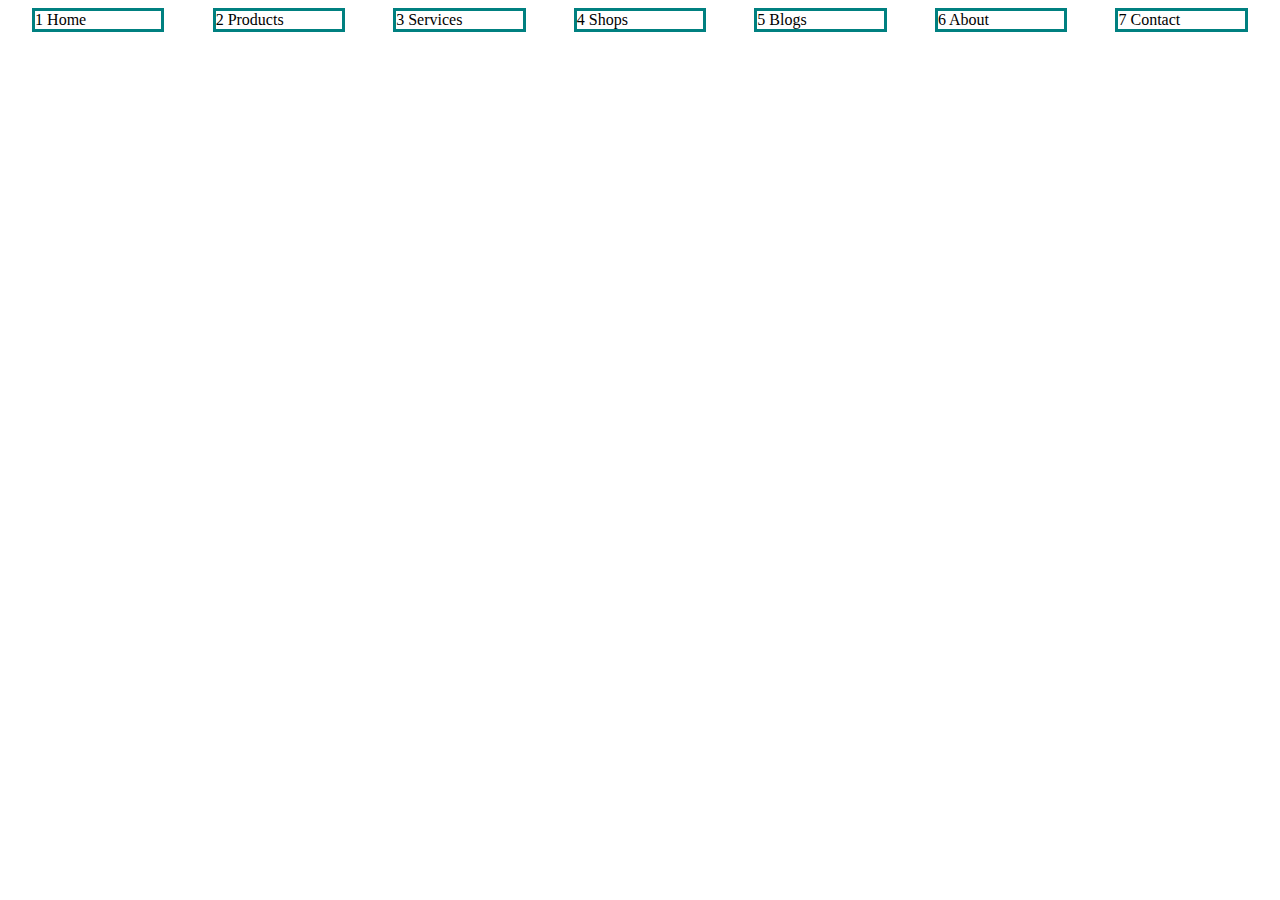
<file: flex.html>
<!DOCTYPE html>
<html lang="en">
<head>
    <meta charset="UTF-8">
    <meta http-equiv="X-UA-Compatible" content="IE=edge">
    <meta name="viewport" content="width=device-width, initial-scale=1.0">
    <title>Flex Box Properties</title>
    <link href="flex.css" rel="stylesheet">
</head>
<body>
    <ul>
        <li>1 Home</li>
        <li>2 Products</li>
        <li>3 Services</li>
        <li>4 Shops</li>
        <li>5 Blogs</li>
        <li>6 About</li>
        <li>7 Contact</li> 
    </ul>
</body>
</html>
</file>
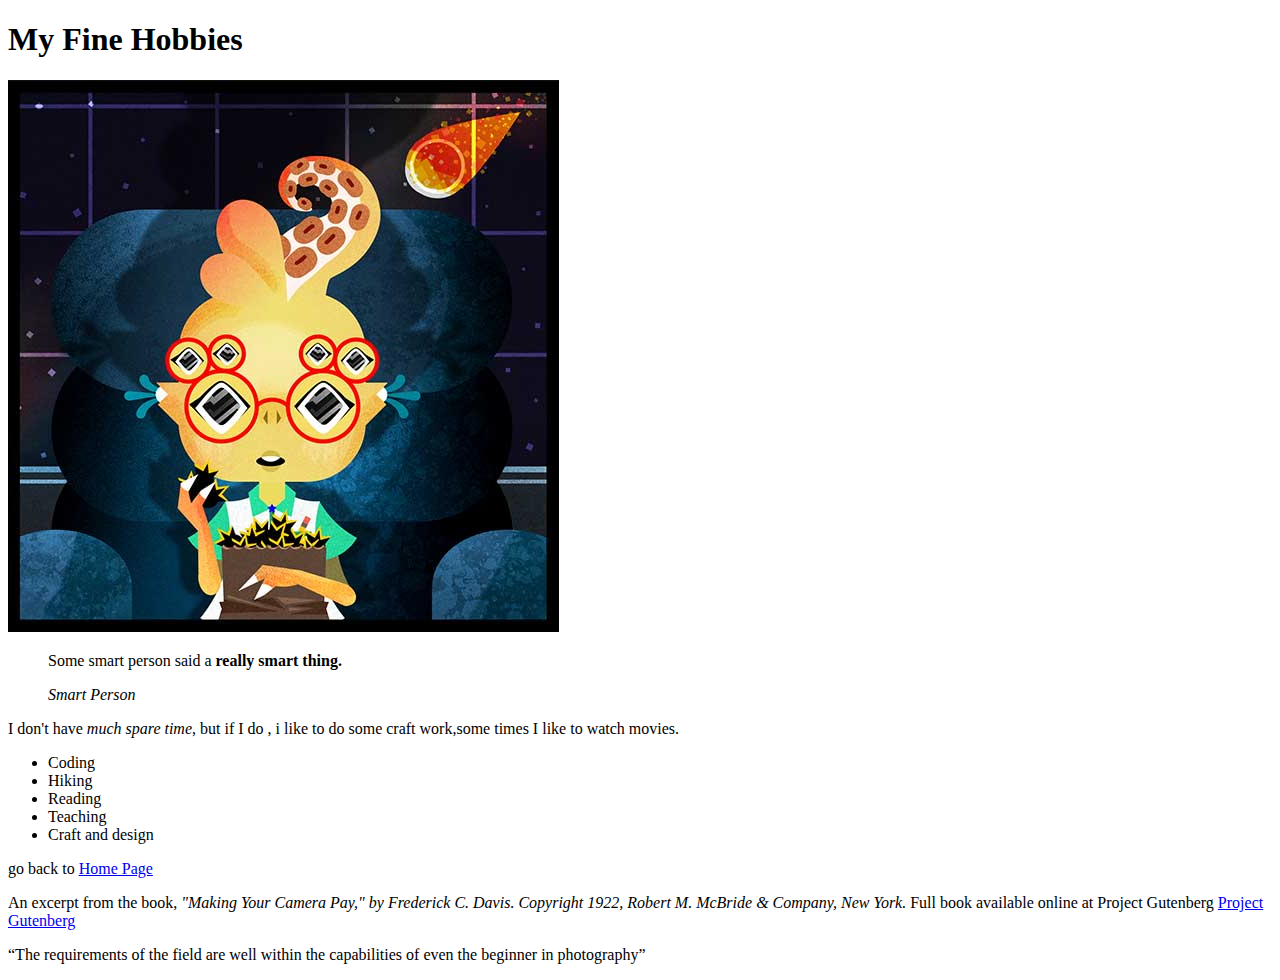
<file: hobbies.html>
<!DOCTYPE html>
<html lang="en">
<head>
    <meta charset="UTF-8">
    <meta http-equiv="X-UA-Compatible" content="IE=edge">
    <meta name="viewport" content="width=device-width, initial-scale=1.0">
    <title>Hobbies</title>
</head>
<body>
    <h1>My Fine Hobbies</h1>
    <img src="images/blog1.jpg" alt="Weired alen eating popcorn">
    <blockquote>
        <p>Some smart person said a <strong>really smart thing.</strong> </p>
        <cite>Smart Person</cite>
    </blockquote>
    <p>I don't have <em> much spare time</em>, but if I do , i like to do some craft work,some times I like to watch movies.</p>
    <ul>
        <li>Coding</li>
        <li>Hiking</li>
        <li>Reading</li>
        <li>Teaching</li>
        <li>Craft and design</li>
    </ul> 
    <p>go back to <a href="index.html" >Home Page</a></p>
    <p>An excerpt from the book, <cite>"Making Your Camera Pay," by Frederick C. Davis. Copyright 1922, Robert M. McBride & Company, New York.</cite> Full book available online at Project Gutenberg <a href=" https://www.gutenberg.org/files/35709/35709-h/35709-h.htm" target="_blank">Project Gutenberg</a></p>
        <p><q>The requirements of the field are well within the capabilities of even the beginner in photography</q></p>
</body>
</html>
</file>
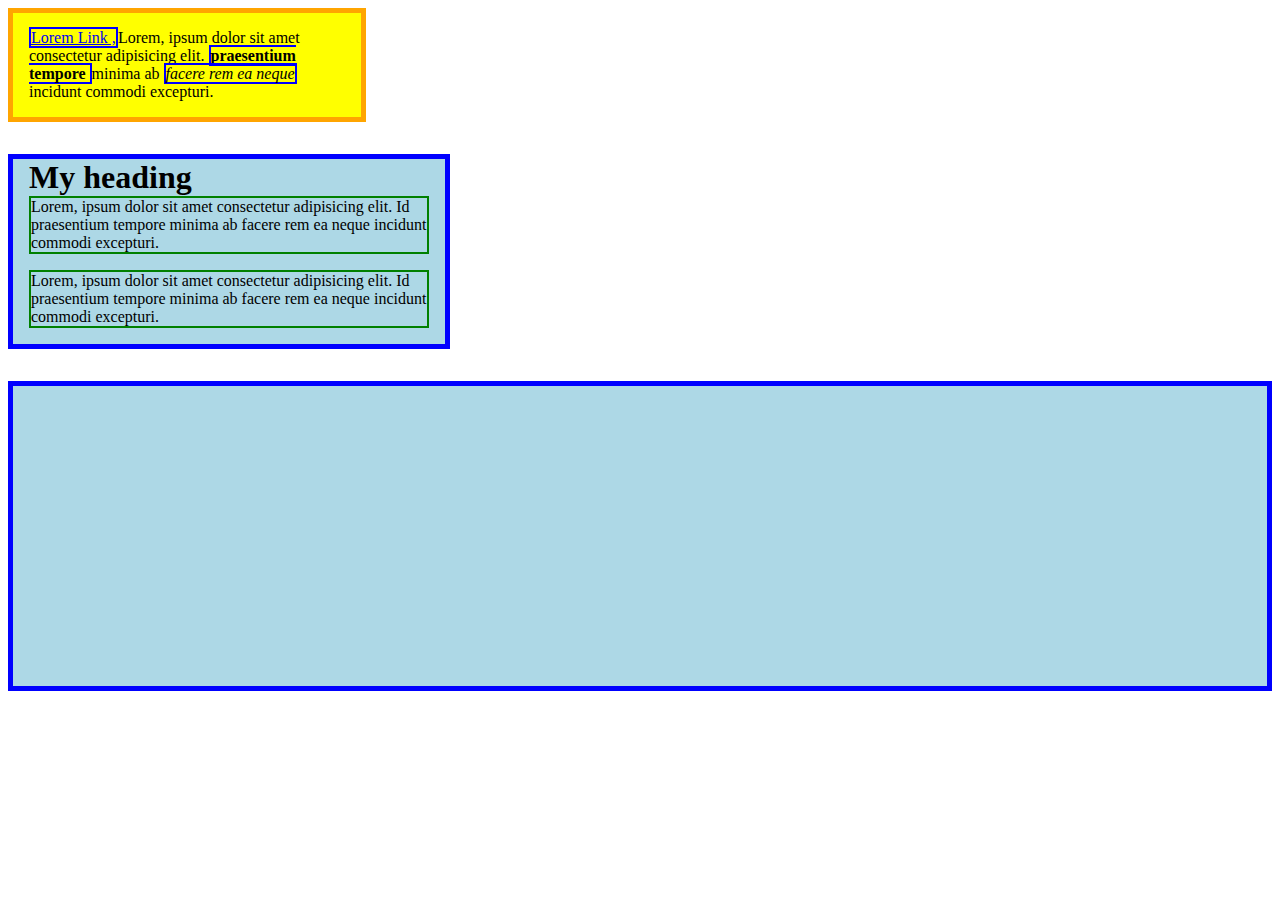
<file: layout.html>
<!DOCTYPE html>
<html lang="en">
<head>
    <meta charset="UTF-8">
    <meta http-equiv="X-UA-Compatible" content="IE=edge">
    <meta name="viewport" content="width=device-width, initial-scale=1.0">
    <title>Layout</title>
    <link href="layout.css" rel="stylesheet">
</head>
<body>
    <div class="box1">
        <p><a href="OO">Lorem Link ,</a>Lorem, ipsum dolor sit amet consectetur adipisicing elit. <strong> praesentium tempore </strong>minima ab <em>facere rem ea neque </em>incidunt commodi excepturi.</p>
      </div>
      <div class="box2">
          <h1>My heading</h1>
        <p>Lorem, ipsum dolor sit amet consectetur adipisicing elit. Id praesentium tempore minima ab facere rem ea neque incidunt commodi excepturi.</p>
          <p>Lorem, ipsum dolor sit amet consectetur adipisicing elit. Id praesentium tempore minima ab facere rem ea neque incidunt commodi excepturi.</p>
      </div>
      <div class="box3"></div>
</body>
</html>
</file>
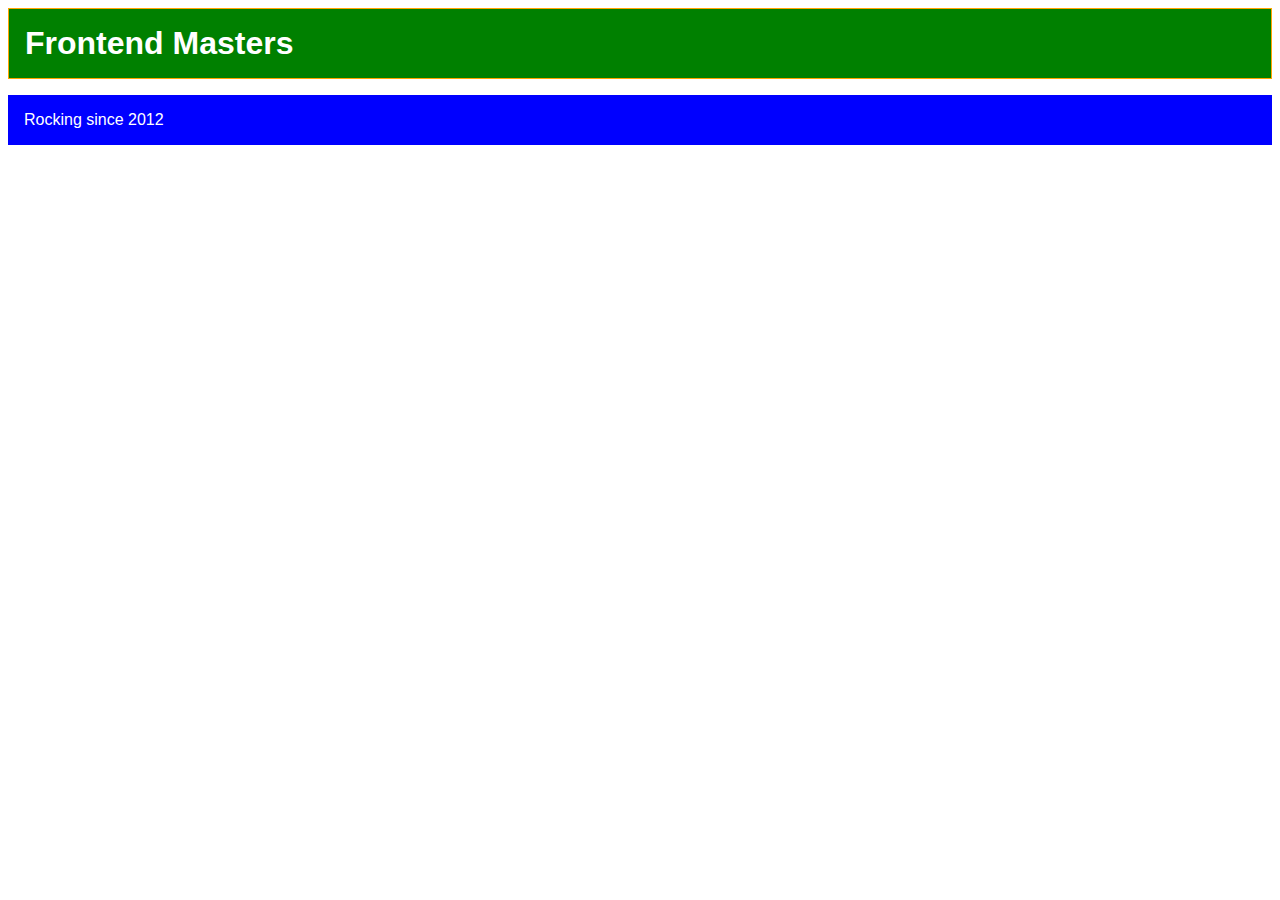
<file: units.html>
<!DOCTYPE html>
<html lang="en">
<head>
    <meta charset="UTF-8">
    <meta http-equiv="X-UA-Compatible" content="IE=edge">
    <meta name="viewport" content="width=device-width, initial-scale=1.0">
    <link href="./units.css" rel="stylesheet">
    <title>Document</title>
</head>
<body>
    <h1>Frontend Masters</h1>
<p>Rocking since 2012</p>
</body>
</html>
</file>
<file: flex.css>
ul{
    list-style-type: none;
    margin: 0;
    padding: 0;
    display:flex;
    flex-flow: row nowrap;
    justify-content: space-around;
   
}
li{
    border: solid 3px teal;
    flex-basis: 10%;
    
}
</file>
<file: layout.css>
div{
    border: 5px blue solid;
    margin-bottom: 2rem;
    background-color: lightblue;
    padding-left: 1rem;
    padding-right: 1rem;;
}
.box1{
    border-color: orange;
    background-color: yellow;
    width:25%;
}
.box2 p{
border: 2px solid green;
margin-top: 0;
}
.box2{
    width:25rem;

}

h1{
    margin-bottom: 0;
    margin: 0;
}
a, strong, em{
    border:2px solid blue;
}
.box3{
    background-image: url(http://placekitten.com/g/200/300);
    height: 300px;
}
</file>
<file: units.css>
body {
    color: white;
    font-family: arial, helvetica, sans-serif;
  }
  h1 {
    background-color: green;
    padding: 1rem;
    margin:0;
    border: 0.1rem solid orange;
  }
  p {
    background-color: blue;
    padding: 1rem;
  }
</file>
